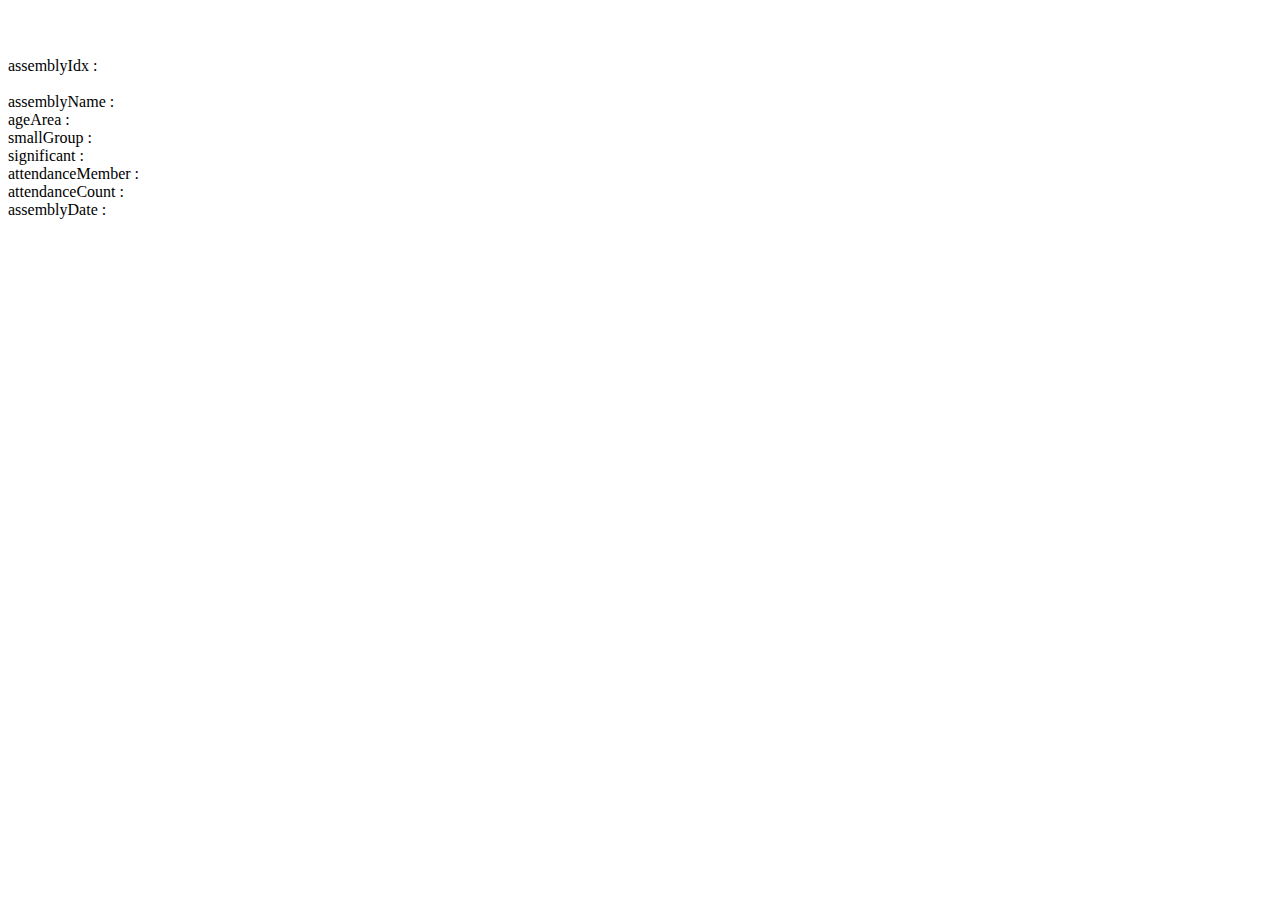
<file: board/src/main/resources/templates/BoardDetail.html>
<!DOCTYPE html>
<html>
<head>
<meta charset="UTF-8">
<title>Insert title here</title>
</head>
<body>
	<h1 th:text="${#temporals.format(boardDetail.assemblyDate, 'yyyy-MM-dd HH:mm')} + ${boardDetail.assemblySort}"></h1>
<br/><br/>

	assemblyIdx : <span th:text="${boardDetail.assemblyIdx}"></span><br/><br/>
	assemblyName : <span th:text="${boardDetail.assemblyName}"></span><br/>
	ageArea : <span th:text="${boardDetail.ageArea}"></span><br/>
	smallGroup : <span th:text="${boardDetail.smallGroup}"></span><br/>
	significant : <span th:text="${boardDetail.significant}"></span><br/>
	attendanceMember : <span th:text="${boardDetail.attendanceMember}"></span><br/>
	attendanceCount : <span th:text="${boardDetail.attendanceCount}"></span><br/>
	assemblyDate : <span th:text="${boardDetail.assemblyDate}"></span><br/>
	
	<input type="hidden" id="assemblyIdx" name="assemblyIdx" value="${boardDetail.assemblyIdx}"/>
	

</body>
</html>
</file>
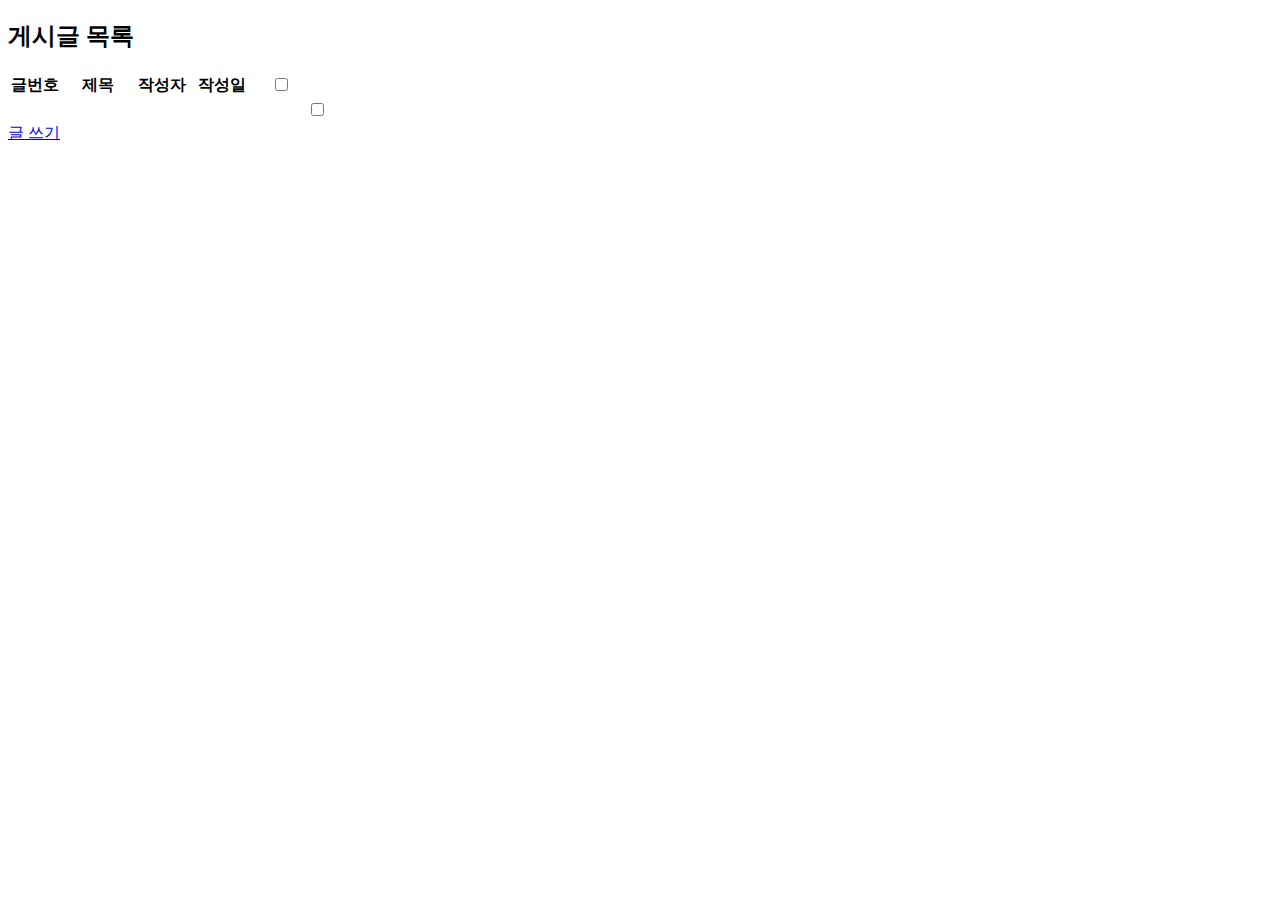
<file: board/src/main/resources/templates/BoardList.html>
<!DOCTYPE html>
<html lang="ko" xmlns:th="http://www.thymeleaf.org">
<head>
<meta charset="UTF-8">
<title>Insert title here</title>
</head>
<body>

	 <div class="container">
		 <!-- 게시글 목록 -->   
    	<h2>게시글 목록</h2>
    	 <form id="frm" method="post">
    	<table id="my-table" class="board_list">
	        <colgroup>
	            <col width="15%"/>
	            <col width="*"/>
	            <col width="15%"/>
	            <col width="20%"/>
	        </colgroup>
	        <thead>
	        <!-- 게시판 상단 -->
	        	<tr>
	        	  <th scope="col">글번호</th>
	        	  <th scope="col">제목</th>
	        	  <th scope="col">작성자</th>
	        	  <th scope="col">작성일</th>
	        	  <th scope="col"><input type="checkbox" id="allCheck"/></th>
	        	</tr>
	        </thead>
	        <!-- 게시판 구현부 -->
	        <tbody id="tBody">
	        	<tr class="boardItem" th:if="${list.size} > 0" th:each="list : ${list}">	 
	        	  <td id="idx" th:text="${list.boardIdx}"></td>
	        	  <td id="title" class="title">
	        	  <a th:href="/board/openBoardDetail.do?boardIdx="
	        	  th:attrapend="${list.boardIdx}"
	        	  th:text="${list.title}"></a></td>
	        	  <td id="creatorId" th:text="${list.creatorId}"></td>
	        	  <td th:if="
	        	  ${#calenders.format(#calenders.createNow(), 'yyyy-MM-dd')} ==
	        	  ${#temporals.format(#list.createdDatetime, 'yyyy-MM-dd')}"
	        	  th:text="${#temporals.format(#list.createdDatetime, 'HH:mm')}"></td>
	        	  <td th:unless="
	        	  ${#calenders.format(#calenders.createNow(), 'yyyy-MM-dd')} ==
	        	  ${#temporals.format(list.createdDatetime, 'yyyy-MM-dd')}"
	        	  th:text="${#temporals.format(list.createdDatetime, 'yyyy-MM-dd')}"></td>
	        	  <td><input type="checkBox" class="deleteCheck" value="${list.boardIdx}"></td>
	        	</tr>
	        </tbody>
	     </table>
	    </form>
	    <a href="/board/openBoardWrite.do" class="btn">글 쓰기</a>
	    
	    
	   
	  <script type="text/javascript">
	  
	  //체크박스 전체체크 구현

	$(document).ready(function(){
	
	$("#allCheck").on("click", function(){
			console.log("allCheck");
		var checked = $("#allCheck").is(':checked');
		
		if(checked){
			$(".deleteCheck").prop('checked',true);
		}else{
			$(".deleteCheck").prop('checked',false);
		
		}		
	   });
	   
	 //선택삭제  
	
	});
	   
	   
	   </script>
	        	
	        	
	        	  
	        	  
	<script src="https://code.jquery.com/jquery-3.4.1.min.js"></script>        	  
	<script src="https://ajax.googleapis.com/ajax/libs/jquery/3.2.1/jquery.min.js"></script>	    

   	

</body>
</html>
</file>
